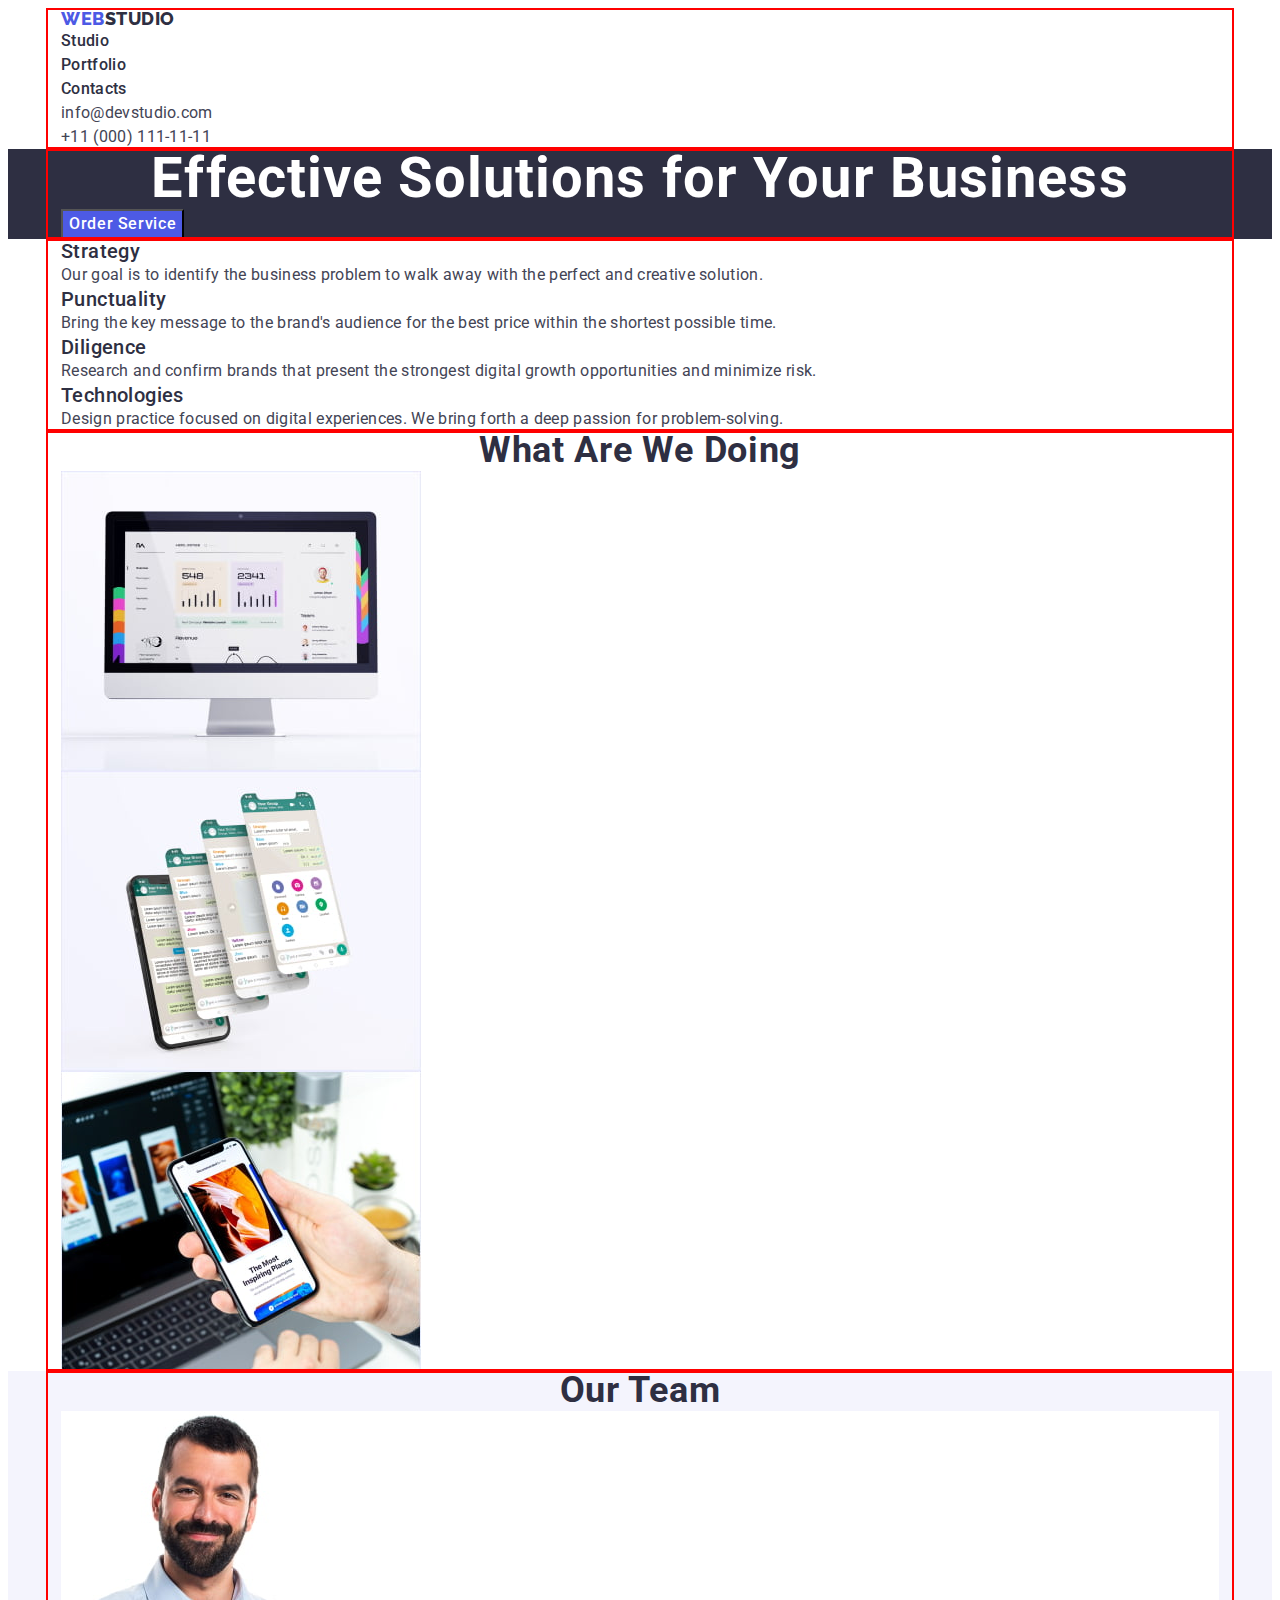
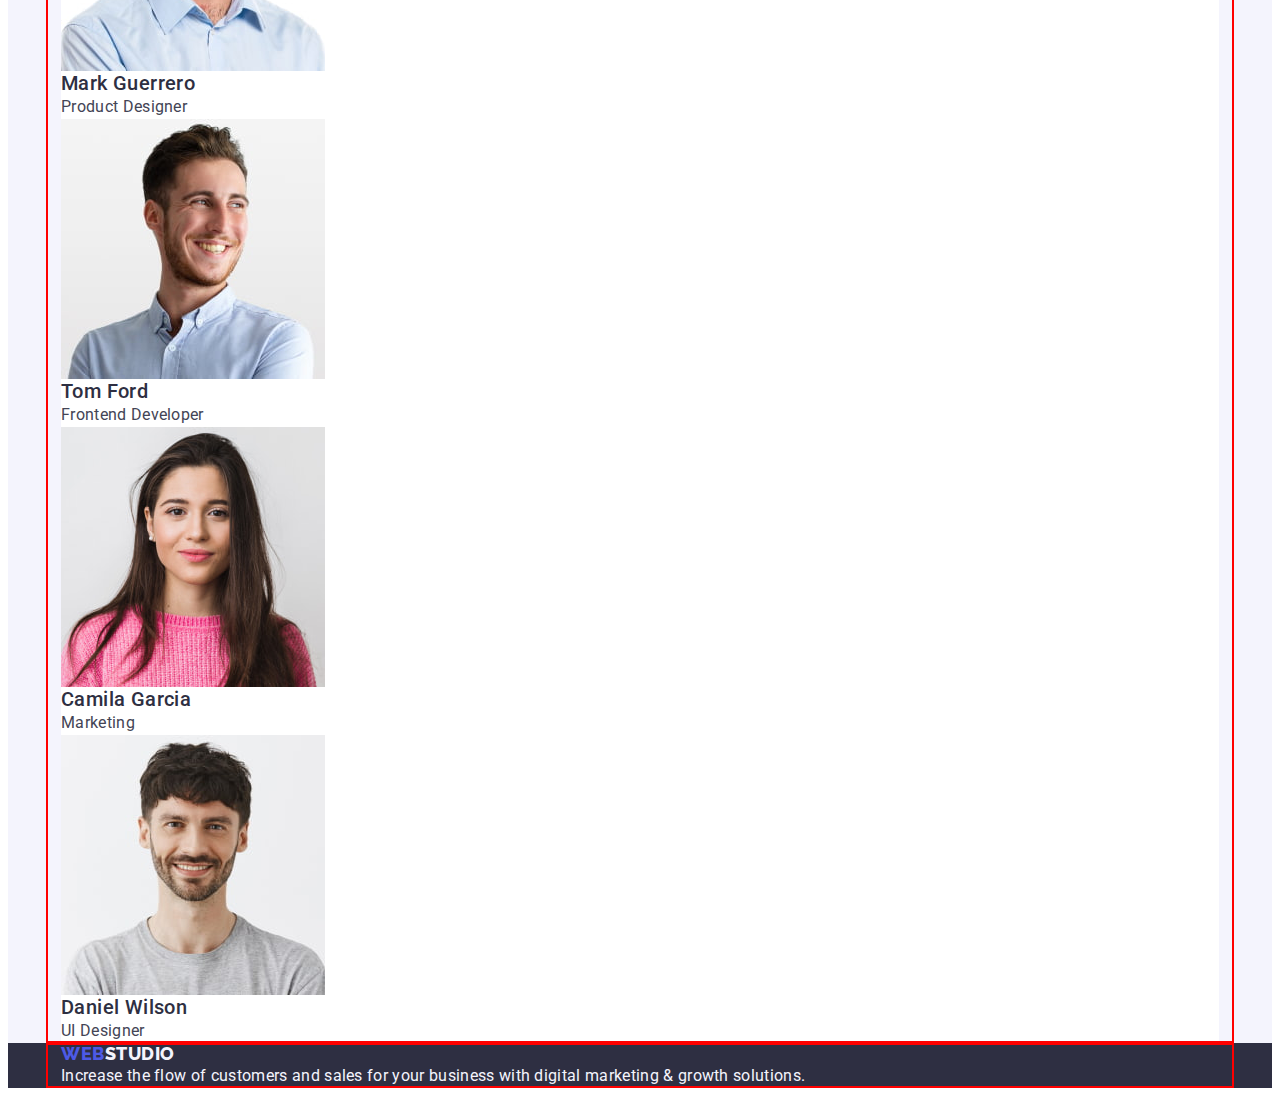
<file: index.html>
<!DOCTYPE html>
<html lang="en">
  <head>
    <meta charset="UTF-8" />
    <meta http-equiv="X-UA-Compatible" content="IE=edge" />
    <meta name="viewport" content="width=device-width, initial-scale=1.0" />
    <title>Studio</title>
    <link rel="stylesheet" href="./css/styles.css" />
    <link rel="preconnect" href="https://fonts.googleapis.com" />
    <link rel="preconnect" href="https://fonts.gstatic.com" crossorigin />
    <link
      href="https://fonts.googleapis.com/css2?family=Raleway:wght@800&family=Roboto:wght@400;500;700;900&display=swap"
      rel="stylesheet"
    />
    <link
      rel="stylesheet"
      href="https://cdnjs.cloudflare.com/ajax/libs/modern-normalize/1.1.0/modern-normalize.min.css"
      integrity="sha512-wpPYUAdjBVSE4KJnH1VR1HeZfpl1ub8YT/NKx4PuQ5NmX2tKuGu6U/JRp5y+Y8XG2tV+wKQpNHVUX03MfMFn9Q=="
      crossorigin="anonymous"
      referrerpolicy="no-referrer"
    />
  </head>
  <body>
    <!-- Header section -->
    <header class="header">
      <div class="container">
        <nav class="header-nav">
          <a class="link link-logo" href="./index.html"
            >Web<span class="logo-part">Studio</span></a
          >
          <ul class="list list-nav">
            <li class="list-nav-item">
              <a class="link link-item" href="./index.html">Studio</a>
            </li>
            <li class="list-nav-item">
              <a class="link link-item" href="./portfolio.html">Portfolio</a>
            </li>
            <li class="list-nav-item">
              <a class="link link-item" href="">Contacts</a>
            </li>
          </ul>
        </nav>
        <address class="header-address">
          <ul class="list address-list">
            <li class="item">
              <a class="link link-addres-item" href="mailto:info@devstudio.com"
                >info@devstudio.com</a
              >
            </li>
            <li class="item">
              <a class="link link-addres-item" href="tel:+110001111111"
                >+11 (000) 111-11-11</a
              >
            </li>
          </ul>
        </address>
      </div>
    </header>
    <main class="main">
      <!-- Hero section -->
      <section class="hero-section">
        <div class="container">
          <h1 class="title-hero">Effective Solutions for Your Business</h1>
          <button class="btn" type="button">Order Service</button>
        </div>
      </section>
      <!-- section 1 -->
      <section class="why-we">
        <div class="container">
          <h2 class="title-section" hidden>Why we</h2>
          <ul class="list list-section">
            <li class="list-item">
              <h3 class="subtitle">Strategy</h3>
              <p class="text">
                Our goal is to identify the business problem to walk away with
                the perfect and creative solution.
              </p>
            </li>
            <li class="list-item">
              <h3 class="subtitle">Punctuality</h3>
              <p class="text">
                Bring the key message to the brand's audience for the best price
                within the shortest possible time.
              </p>
            </li>
            <li class="list-item">
              <h3 class="subtitle">Diligence</h3>
              <p class="text">
                Research and confirm brands that present the strongest digital
                growth opportunities and minimize risk.
              </p>
            </li>
            <li class="list-item">
              <h3 class="subtitle">Technologies</h3>
              <p class="text">
                Design practice focused on digital experiences. We bring forth a
                deep passion for problem-solving.
              </p>
            </li>
          </ul>
        </div>
      </section>
      <!-- section 2 -->
      <section class="section-img">
        <div class="container">
          <h2 class="title-section">What are we doing</h2>
          <ul class="list list-img">
            <li>
              <img
                src="./images/img-1.jpg"
                alt="desktop"
                width="360"
                height="300"
              />
            </li>
            <li>
              <img
                src="./images/img-2.jpg"
                alt="application"
                width="360"
                height="300"
              />
            </li>
            <li>
              <img
                src="./images/img-3.jpg"
                alt="smartphone"
                width="360"
                height="300"
              />
            </li>
          </ul>
        </div>
      </section>
      <!-- section 3 -->
      <section class="team">
        <div class="container">
          <h2 class="title-team">Our Team</h2>
          <ul class="list list-team">
            <li class="card">
              <img
                src="./images/img-4.jpg"
                alt="product-designer"
                width="264"
                height="260"
              />
              <h3 class="name">Mark Guerrero</h3>
              <p class="post">Product Designer</p>
            </li>
            <li class="card">
              <img
                src="./images/img-5.jpg"
                alt="frontend-developer"
                width="264"
                height="260"
              />
              <h3 class="name">Tom Ford</h3>
              <p class="post">Frontend Developer</p>
            </li>
            <li class="card">
              <img
                src="./images/img-6.jpg"
                alt="marketing"
                width="264"
                height="260"
              />
              <h3 class="name">Camila Garcia</h3>
              <p class="post">Marketing</p>
            </li>
            <li class="card">
              <img
                src="./images/img-7.jpg"
                alt="ui-designer"
                width="264"
                height="260"
              />
              <h3 class="name">Daniel Wilson</h3>
              <p class="post">UI Designer</p>
            </li>
          </ul>
        </div>
      </section>
    </main>
    <!-- Footer section -->
    <footer class="footer">
      <div class="container">
        <a class="link logo" href="./index.html"
          >Web<span class="logo-footer">Studio</span></a
        >
        <p class="text-footer">
          Increase the flow of customers and sales for your business with
          digital marketing & growth solutions.
        </p>
      </div>
    </footer>
  </body>
</html>
</file>
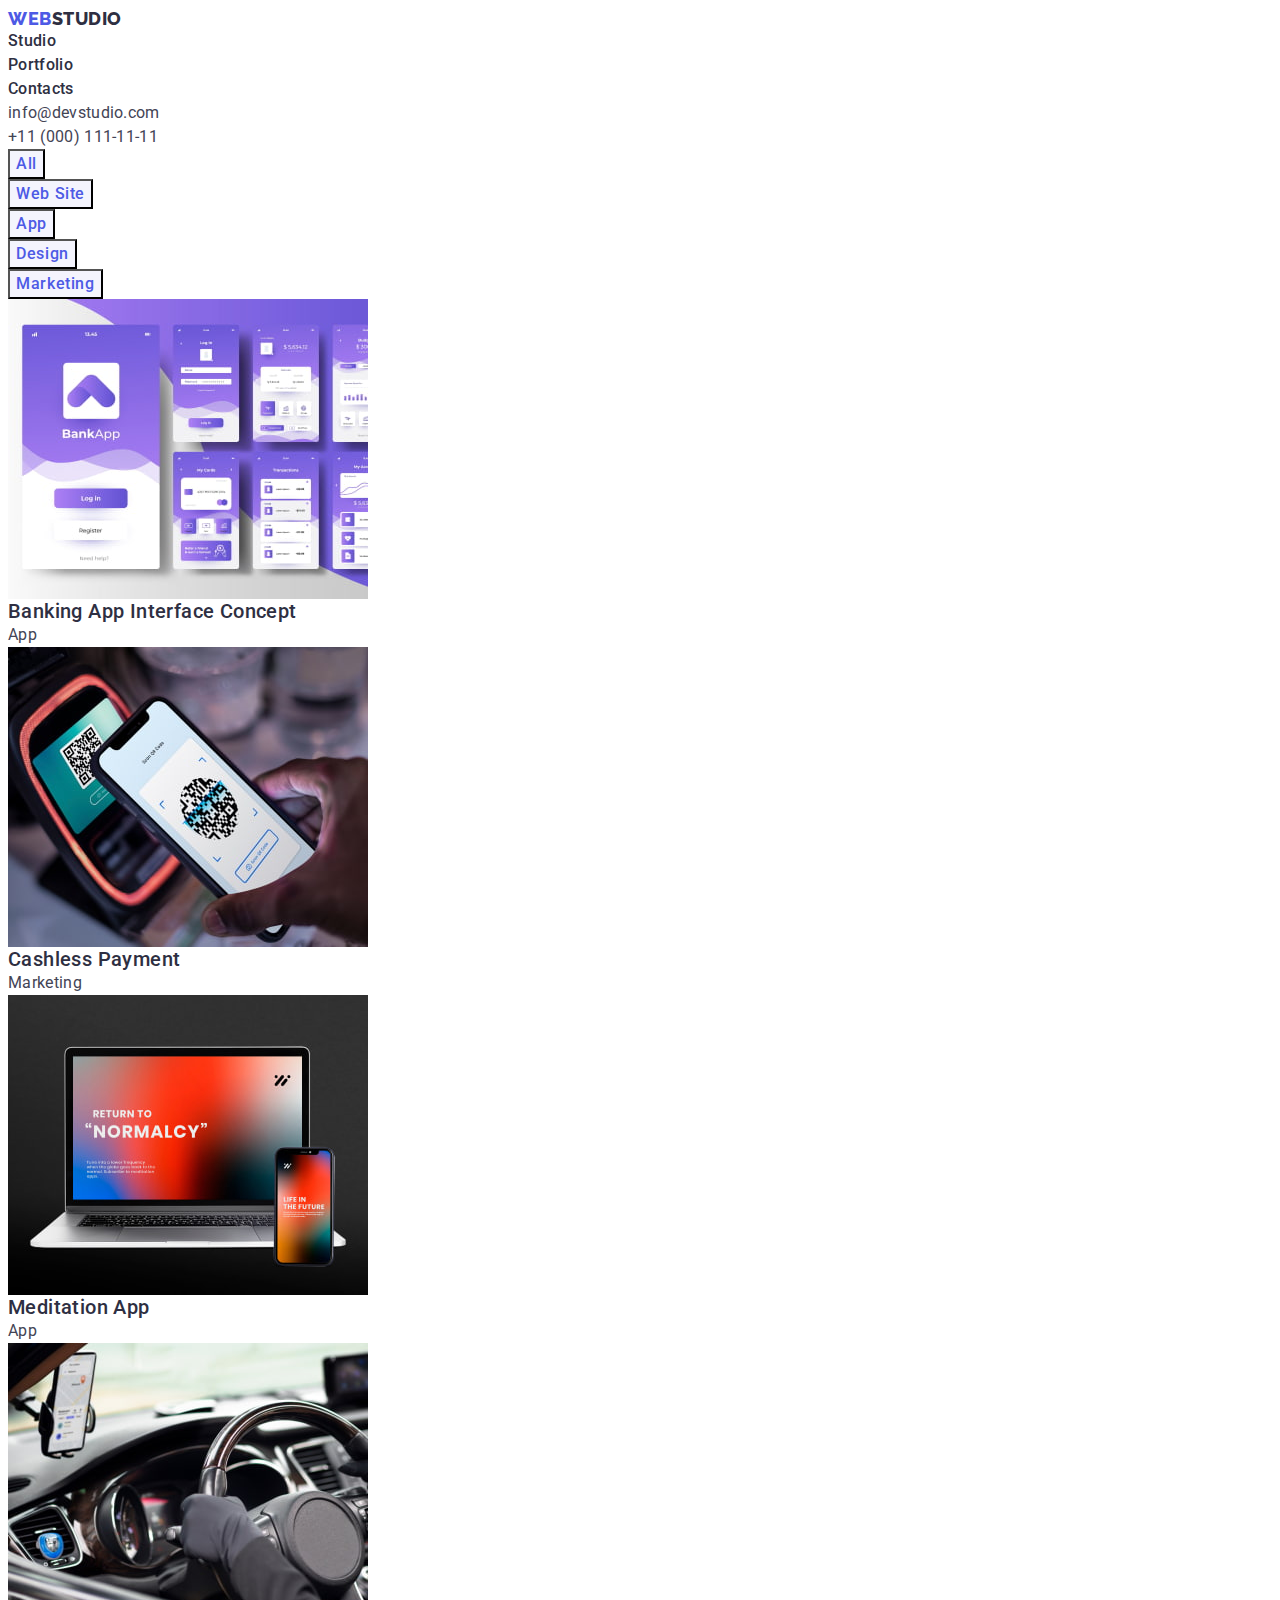
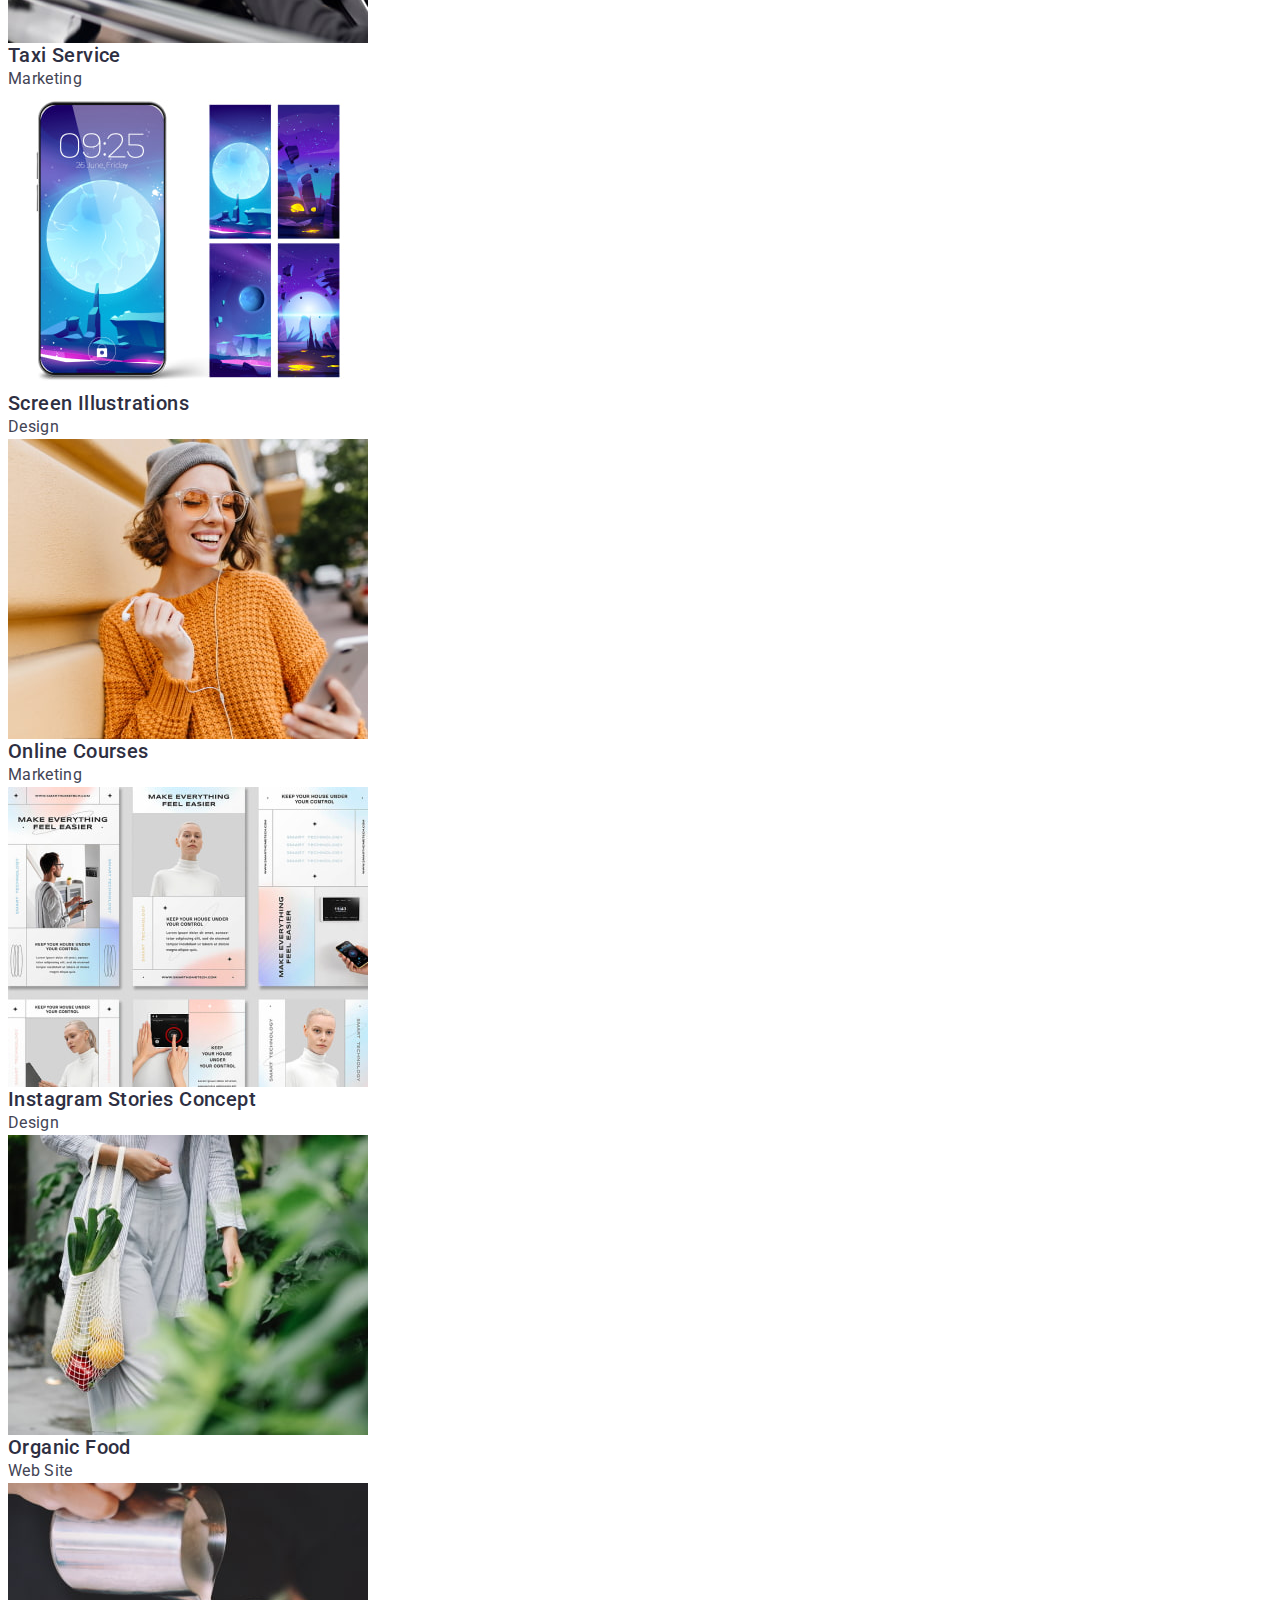
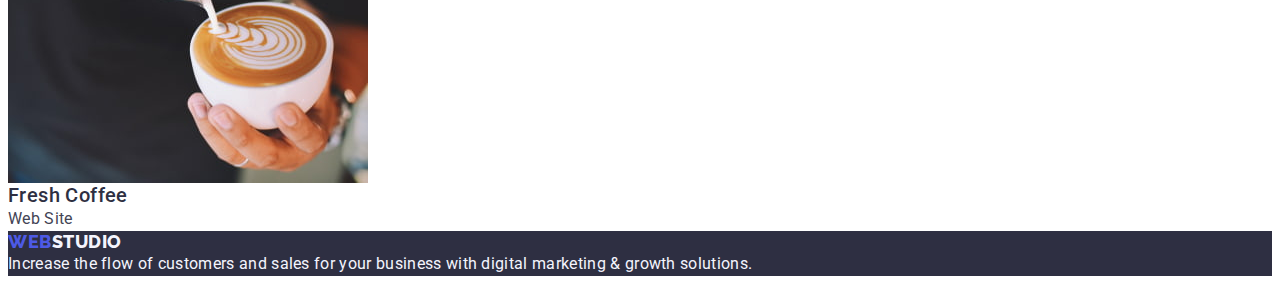
<file: portfolio.html>
<!DOCTYPE html>
<html lang="en">
  <head>
    <meta charset="UTF-8" />
    <meta http-equiv="X-UA-Compatible" content="IE=edge" />
    <meta name="viewport" content="width=device-width, initial-scale=1.0" />
    <title>Portfolio</title>
    <link rel="stylesheet" href="./css/styles.css" />
    <link rel="preconnect" href="https://fonts.googleapis.com" />
    <link rel="preconnect" href="https://fonts.gstatic.com" crossorigin />
    <link
      href="https://fonts.googleapis.com/css2?family=Raleway:wght@800&family=Roboto:wght@400;500;700;900&display=swap"
      rel="stylesheet"
    />
  </head>
  <body>
    <!-- Header section -->
    <header class="page-header">
      <nav class="nav-page-header">
        <a class="link link-logo-portfolio" href="./portfolio.html"
          >Web<span class="logo-portfolio">Studio</span></a
        >
        <ul class="list list-portfolio">
          <li class="list-portfolio-item">
            <a class="link portfolio-item" href="./index.html">Studio</a>
          </li>
          <li class="list-portfolio-item">
            <a class="link portfolio-item" href="./portfolio.html">Portfolio</a>
          </li>
          <li class="list-portfolio-item">
            <a class="link portfolio-item" href="">Contacts</a>
          </li>
        </ul>
      </nav>
      <address class="address">
        <ul class="list items">
          <li class="list-item">
            <a class="link link-list-item" href="mailto:info@devstudio.com"
              >info@devstudio.com</a
            >
          </li>
          <li class="list-item">
            <a class="link link-list-item" href="tel:+110001111111"
              >+11 (000) 111-11-11</a
            >
          </li>
        </ul>
      </address>
    </header>
    <main>
      <section class="section">
        <h1 class="caption" hidden>Portfolio</h1>
        <ul class="list list-filters">
          <li class="item-button">
            <button class="button" type="button">All</button>
          </li>
          <li class="item-button">
            <button class="button" type="button">Web Site</button>
          </li>
          <li class="item-button">
            <button class="button" type="button">App</button>
          </li>
          <li class="item-button">
            <button class="button" type="button">Design</button>
          </li>
          <li class="item-button">
            <button class="button" type="button">Marketing</button>
          </li>
        </ul>
        <ul class="list list-app">
          <li class="item-app">
            <a class="link link-p" href=""
              ><img
                src="./images/img-8.jpg"
                alt="Marketing"
                width="360"
                height="300"
              />
              <h2 class="subject">Banking App Interface Concept</h2>
              <p class="text-concep">App</p>
            </a>
          </li>
          <li>
            <a class="link link-p" href=""
              ><img
                src="./images/img-9.jpg"
                alt="App"
                width="360"
                height="300"
              />
              <h2 class="subject">Cashless Payment</h2>
              <p class="text-concep">Marketing</p>
            </a>
          </li>
          <li>
            <a class="link link-p" href=""
              ><img
                src="./images/img-10.jpg"
                alt="Meditation App"
                width="360"
                height="300"
              />
              <h2 class="subject">Meditation App</h2>
              <p class="text-concep">App</p>
            </a>
          </li>
          <li>
            <a class="link link-p" href=""
              ><img
                src="./images/img-11.jpg"
                alt="Marketing"
                width="360"
                height="300"
              />
              <h2 class="subject">Taxi Service</h2>
              <p class="text-concep">Marketing</p>
            </a>
          </li>
          <li>
            <a class="link link-p" href=""
              ><img
                src="./images/img-12.jpg"
                alt="Design"
                width="360"
                height="300"
              />
              <h2 class="subject">Screen Illustrations</h2>
              <p class="text-concep">Design</p>
            </a>
          </li>
          <li>
            <a class="link link-p" href=""
              ><img
                src="./images/img-13.jpg"
                alt="Online Courses"
                width="360"
                height="300"
              />
              <h2 class="subject">Online Courses</h2>
              <p class="text-concep">Marketing</p>
            </a>
          </li>
          <li>
            <a class="link link-p" href=""
              ><img
                src="./images/img-14.jpg"
                alt="Design"
                width="360"
                height="300"
              />
              <h2 class="subject">Instagram Stories Concept</h2>
              <p class="text-concep">Design</p>
            </a>
          </li>
          <li>
            <a class="link link-p" href=""
              ><img
                src="./images/img-15.jpg"
                alt="Web Site"
                width="360"
                height="300"
              />
              <h2 class="subject">Organic Food</h2>
              <p class="text-concep">Web Site</p>
            </a>
          </li>
          <li>
            <a class="link link-p" href=""
              ><img
                src="./images/img-16.jpg"
                alt="Fresh Coffee"
                width="360"
                height="300"
              />
              <h2 class="subject">Fresh Coffee</h2>
              <p class="text-concep">Web Site</p>
            </a>
          </li>
        </ul>
      </section>
    </main>
    <!-- Footer section -->
    <footer class="footer-section">
      <a class="link link-logo-footer" href="./portfolio.html"
        >Web<span class="logo-footer">Studio</span></a
      >
      <p class="text-footer-portfolio">
        Increase the flow of customers and sales for your business with digital
        marketing & growth solutions.
      </p>
    </footer>
  </body>
</html>
</file>
<file: css/styles.css>
:root {
  --color-iris: #4d5ae5;
  --color-ocean: #404bbf;
  --color-navy-blue: #2e2f42;
  --color-green: #31d0aa;
  --color-slate: #434455;
  --color-light-slate: #8e8f99;
  --color-cornflower: #e7e9fc;
  --color-cloud: #f4f4fd;
  --color-navy-blue-modal: #2e2f42;
  --color-grey: #2e2f42;
  --color-white: #ffffff;
  --color-dairy: #fcfcfc;
}
body {
  font-family: "Roboto", sans-serif;
  color: #434455;
  background-color: var(--color-white);
}

h1,
h2,
h3,
h4,
h5,
h6,
p {
  margin: 0;
}
img {
  display: block;
}
.list {
  list-style: none;
  padding: 0;
  margin: 0;
}

.link {
  text-decoration: none;
}

/* Reset start */

.container {
  width: 1158px;
  padding: 0 15px;
  margin: 0 auto;

  outline: 2px solid red;
  outline-offset: -2px;
}

/* Header */

.link-logo {
  font-family: "Raleway", sans-serif;
  font-size: 18px;
  line-height: 1.17;
  font-weight: 800;
  letter-spacing: 0.03em;
  text-transform: uppercase;
  text-decoration: none;
  color: var(--color-iris);
}
.logo-part {
  font-family: "Raleway", sans-serif;
  font-size: 18px;
  line-height: 1.17;
  font-weight: 800;
  letter-spacing: 0.03em;
  text-transform: uppercase;
  color: var(--color-grey);
}
.list-nav-item {
  list-style: none;
}
.link-item {
  font-weight: 500;
  font-size: 16px;
  line-height: 1.5;
  letter-spacing: 0.02em;
  text-decoration: none;
  color: var(--color-navy-blue);
}
.link-item:active,
.link-item:hover,
.link-item:focus {
  color: var(--color-ocean);
}
.header-address {
  font-style: normal;
}
.item {
  list-style: none;
}
.link-addres-item {
  font-size: 16px;
  line-height: 1.5;
  letter-spacing: 0.02em;
  text-decoration: none;
  color: var(--color-slate);
}
.link-addres-item:active,
.link-addres-item:hover,
.link-addres-item:focus {
  color: var(--color-ocean);
}

/* Main */

/* hero-section */

.hero-section {
  background-color: var(--color-grey);
}
.title-hero {
  font-size: 56px;
  line-height: 1.07;
  text-align: center;
  letter-spacing: 0.02em;
  color: #ffffff;
}
.btn {
  font-family: "Roboto", sans-serif;
  font-weight: 500;
  font-size: 16px;
  line-height: 1.5;
  letter-spacing: 0.04em;
  background: #4d5ae5;
  color: #ffffff;
  cursor: pointer;
}
.btn:hover,
.btn:focus {
  background: var(--color-ocean);
}

/* Why we */

.list-section {
  list-style: none;
}
.subtitle {
  font-weight: 500;
  font-size: 20px;
  line-height: 1.2;
  letter-spacing: 0.02em;
  color: var(--color-navy-blue);
}
.text {
  font-size: 16px;
  line-height: 1.5;
  letter-spacing: 0.02em;
  color: var(--color-slate);
}

/* Section-img */

.title-section {
  font-size: 36px;
  line-height: 1.11;
  text-align: center;
  letter-spacing: 0.02em;
  text-transform: capitalize;
  color: var(--color-navy-blue);
}
.list-img {
  list-style: none;
}

/* Team */

.team {
  background-color: var(--color-cloud);
}
.title-team {
  font-size: 36px;
  line-height: 1.11;
  text-align: center;
  letter-spacing: 0.02em;
  text-transform: capitalize;
  color: var(--color-navy-blue);
}
.list-team {
  list-style: none;
}
.card {
  background-color: var(--color-white);
}
.name {
  font-weight: 500;
  font-size: 20px;
  line-height: 1.2;
  letter-spacing: 0.02em;
  color: var(--color-navy-blue);
}
.post {
  font-size: 16px;
  line-height: 1.5;
  letter-spacing: 0.02em;
  color: var(--color-slate);
}

/* Footer */

.footer {
  background-color: var(--color-navy-blue);
}
.logo {
  font-family: "Raleway", sans-serif;
  font-size: 18px;
  line-height: 1.17;
  font-weight: 800;
  letter-spacing: 0.03em;
  text-transform: uppercase;
  text-decoration: none;
  color: var(--color-iris);
}
.logo-footer {
  font-family: "Raleway", sans-serif;
  font-size: 18px;
  line-height: 1.17;
  font-weight: 800;
  letter-spacing: 0.03em;
  text-transform: uppercase;
  color: var(--color-cloud);
}
.text-footer {
  font-size: 16px;
  line-height: 24px;
  letter-spacing: 0.02em;
  color: var(--color-cloud);
}

/**
  |============================
  | Portfolio
  |============================
*/

/* Page-header */

.link-logo-portfolio {
  font-family: "Raleway", sans-serif;
  font-size: 18px;
  line-height: 1.17;
  font-weight: 800;
  letter-spacing: 0.03em;
  text-transform: uppercase;
  text-decoration: none;
  color: var(--color-iris);
}
.logo-portfolio {
  font-family: "Raleway", sans-serif;
  font-size: 18px;
  line-height: 1.17;
  font-weight: 800;
  letter-spacing: 0.03em;
  text-transform: uppercase;
  color: var(--color-grey);
}
.list-portfolio {
  list-style: none;
}
.portfolio-item {
  font-weight: 500;
  font-size: 16px;
  line-height: 1.5;
  letter-spacing: 0.02em;
  text-decoration: none;
  color: var(--color-navy-blue);
}
.portfolio-item:active,
.portfolio-item:hover,
.portfolio-item:focus {
  color: var(--color-ocean);
}
.address {
  font-style: normal;
}
.items {
  list-style: none;
}
.link-list-item {
  font-size: 16px;
  line-height: 1.5;
  letter-spacing: 0.02em;
  text-decoration: none;
  color: var(--color-slate);
}
.link-list-item:active,
.link-list-item:hover,
.link-list-item:focus {
  color: var(--color-ocean);
}

/* Main */

.list-filters {
  list-style: none;
}
.button {
  font-family: "Roboto", sans-serif;
  font-weight: 500;
  font-size: 16px;
  line-height: 1.5;
  letter-spacing: 0.04em;
  color: var(--color-iris);
  background-color: var(--color-cloud);
  cursor: pointer;
}
.button:hover,
.button:focus {
  color: var(--color-white);
  background-color: var(--color-ocean);
}
.list-app {
  list-style: none;
}
.link-p {
  text-decoration: none;
}
.subject {
  font-weight: 500;
  font-size: 20px;
  line-height: 1.2;
  letter-spacing: 0.02em;
  color: var(--color-navy-blue);
}
.text-concep {
  font-size: 16px;
  line-height: 1.5;
  letter-spacing: 0.02em;
  color: var(--color-slate);
}
/* Footer */

.footer-section {
  background-color: var(--color-grey);
}
.link-logo-footer {
  font-family: "Raleway", sans-serif;
  font-size: 18px;
  line-height: 1.17;
  font-weight: 800;
  letter-spacing: 0.03em;
  text-transform: uppercase;
  text-decoration: none;
  color: var(--color-iris);
}
.logo-footer {
  font-family: "Raleway", sans-serif;
  font-size: 18px;
  line-height: 1.17;
  font-weight: 800;
  letter-spacing: 0.03em;
  text-transform: uppercase;
  color: var(--color-cloud);
}
.text-footer-portfolio {
  font-size: 16px;
  line-height: 24px;
  letter-spacing: 0.02em;
  color: var(--color-cloud);
}
</file>
